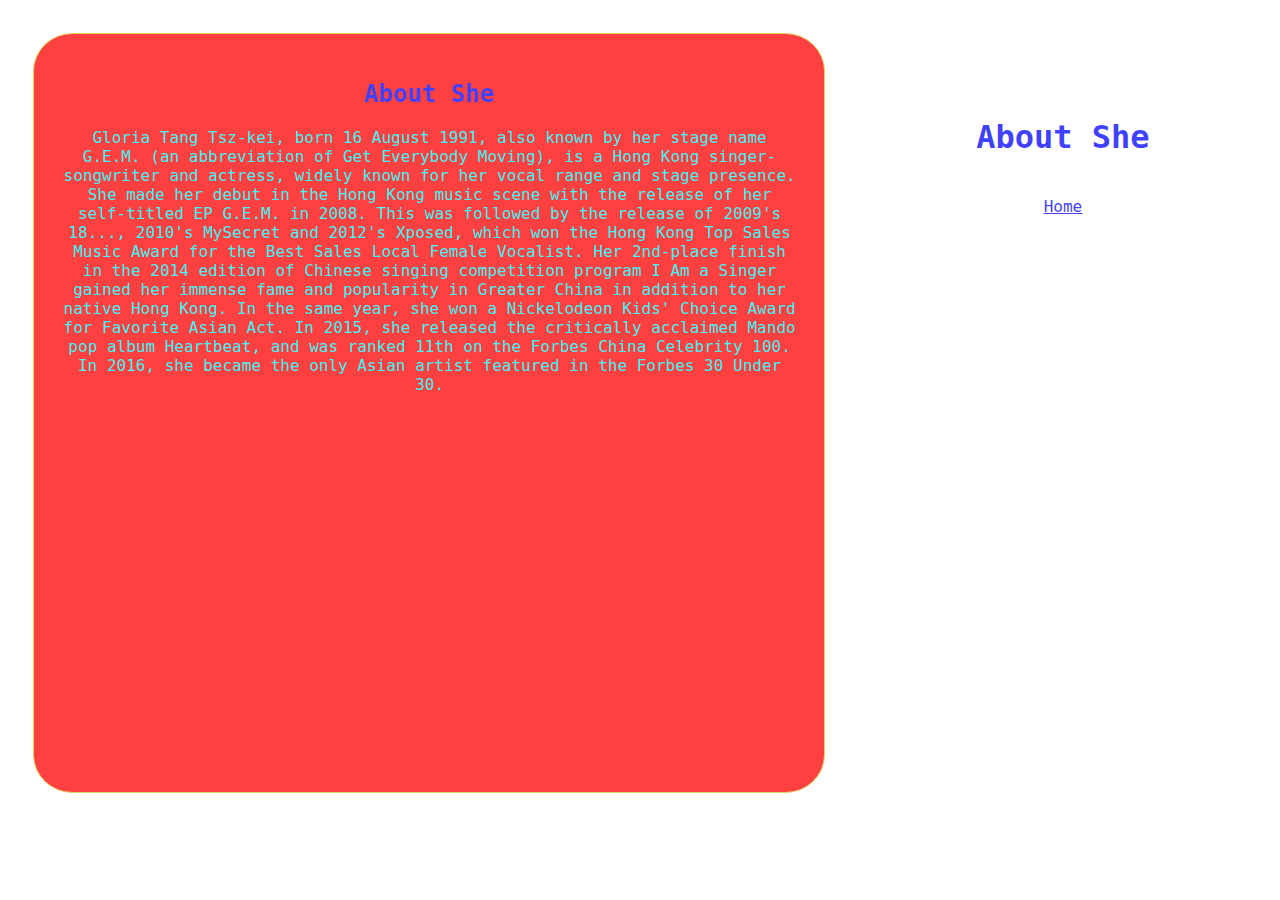
<file: html/about.html>
<!DOCTYPE html>

<html>
    <head>
        <link rel="stylesheet" type="text/css" href="../css/appstyle.css">
        <title>site of JFS</title>
    </head>

    <body>
        <div id="main">
            <article class="font2">
                <h2 class="header">About She</h2>
                <p>Gloria Tang Tsz-kei, born 16 August 1991, also known by her stage name G.E.M. (an abbreviation of Get Everybody Moving), is a Hong Kong singer-songwriter and actress, widely known for her vocal range and stage presence. She made her debut in the Hong Kong music scene with the release of her self-titled EP G.E.M. in 2008. This was followed by the release of 2009's 18..., 2010's MySecret and 2012's Xposed, which won the Hong Kong Top Sales Music Award for the Best Sales Local Female Vocalist. Her 2nd-place finish in the 2014 edition of Chinese singing competition program I Am a Singer gained her immense fame and popularity in Greater China in addition to her native Hong Kong. In the same year, she won a Nickelodeon Kids' Choice Award for Favorite Asian Act. In 2015, she released the critically acclaimed Mando pop album Heartbeat, and was ranked 11th on the Forbes China Celebrity 100. In 2016, she became the only Asian artist featured in the Forbes 30 Under 30.
 </br>
                </br>
                </p>
            </article>

            <nav class="font">
                <h1 class="header">About She</h1>
                </br>
                <a href="../index.html">Home</br></a> 
            </nav>

        </div>
    </body>
</html>
</file>
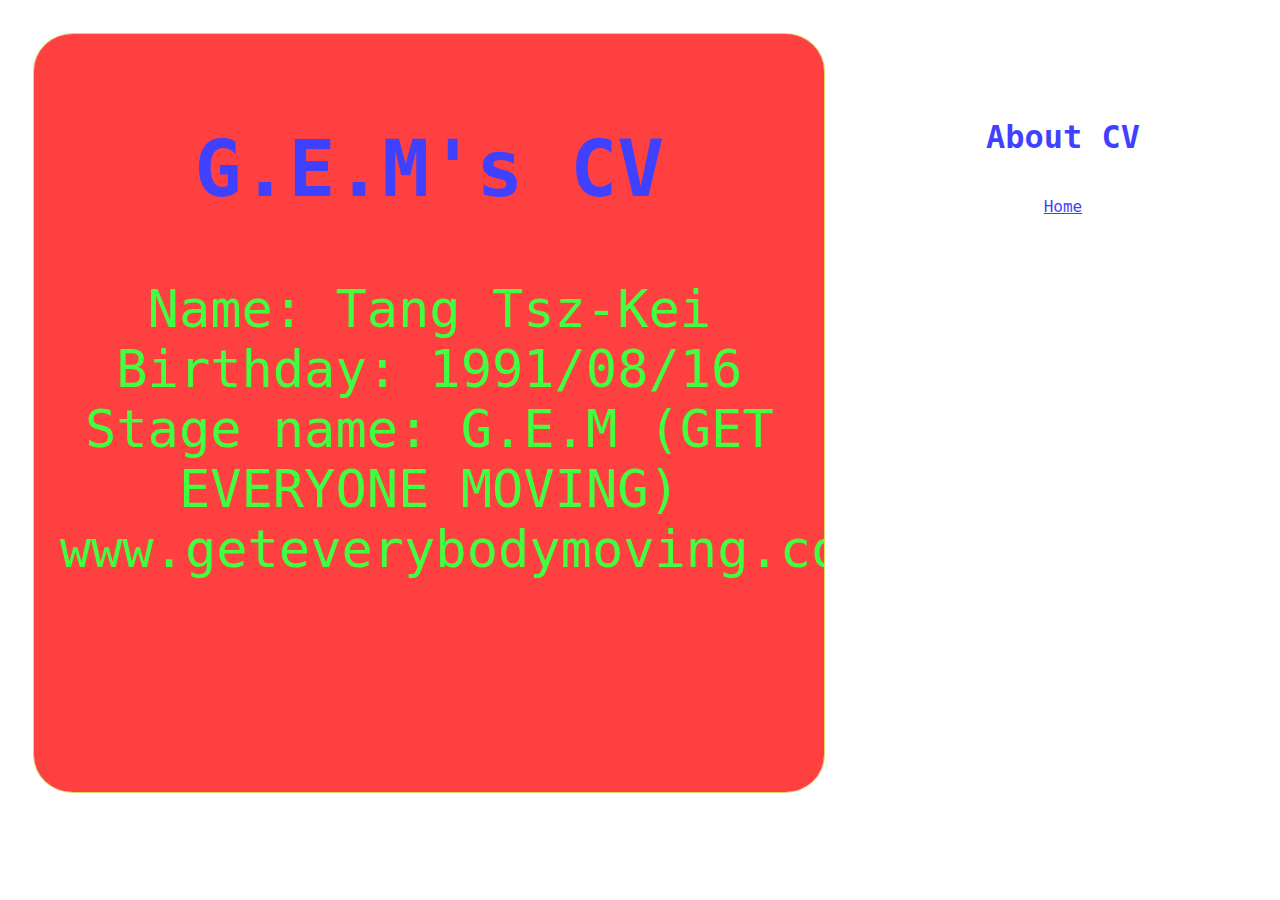
<file: html/cv.html>
<!DOCTYPE html>

<html>
    <head>
        <link rel="stylesheet" type="text/css" href="../css/appstyle.css">
        <title>site of JFS</title>
    </head>

    <body>
        <div id="main">
            <article class="font3">
                <h2 class="header">G.E.M's CV</h2>
                <p>Name: Tang Tsz-Kei</br>
                   Birthday: 1991/08/16</br>
                   Stage name: G.E.M (GET EVERYONE MOVING)</br>
                   www.geteverybodymoving.com</br>
</br>
                </br>
                </p>
            </article>

            <nav class="font">
                <h1 class="header">About CV</h1>
                </br>
                <a href="../index.html">Home</br></a> 
            </nav>

        </div>
    </body>
</html>
</file>
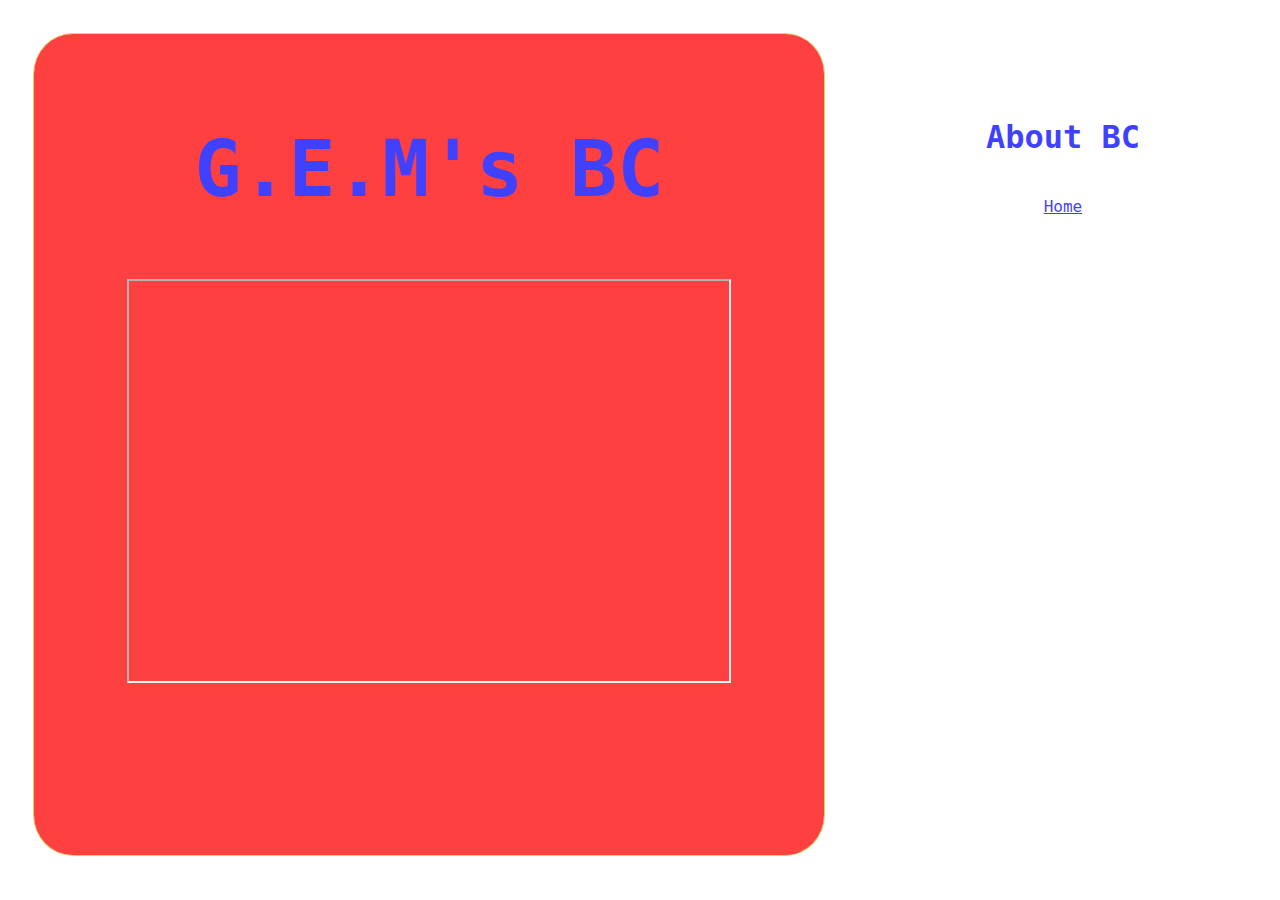
<file: html/iframe of business card.html>
<!DOCTYPE html>

<html>
    <head>
        <link rel="stylesheet" type="text/css" href="../css/appstyle.css">
        <title>site of JFS</title>
    </head>

    <body>
        <div id="main">
            <article class="font3">
                <h2 class="header">G.E.M's BC</h2>
                   <iframe src="https://asaking7.github.io/GEM-business/" width="600px" height="400px">
</iframe>
<p>
</br>
                </br>
                </p>
            </article>

            <nav class="font">
                <h1 class="header">About BC</h1>
                </br>
                <a href="../index.html">Home</br></a> 
            </nav>

        </div>
    </body>
</html>
</file>
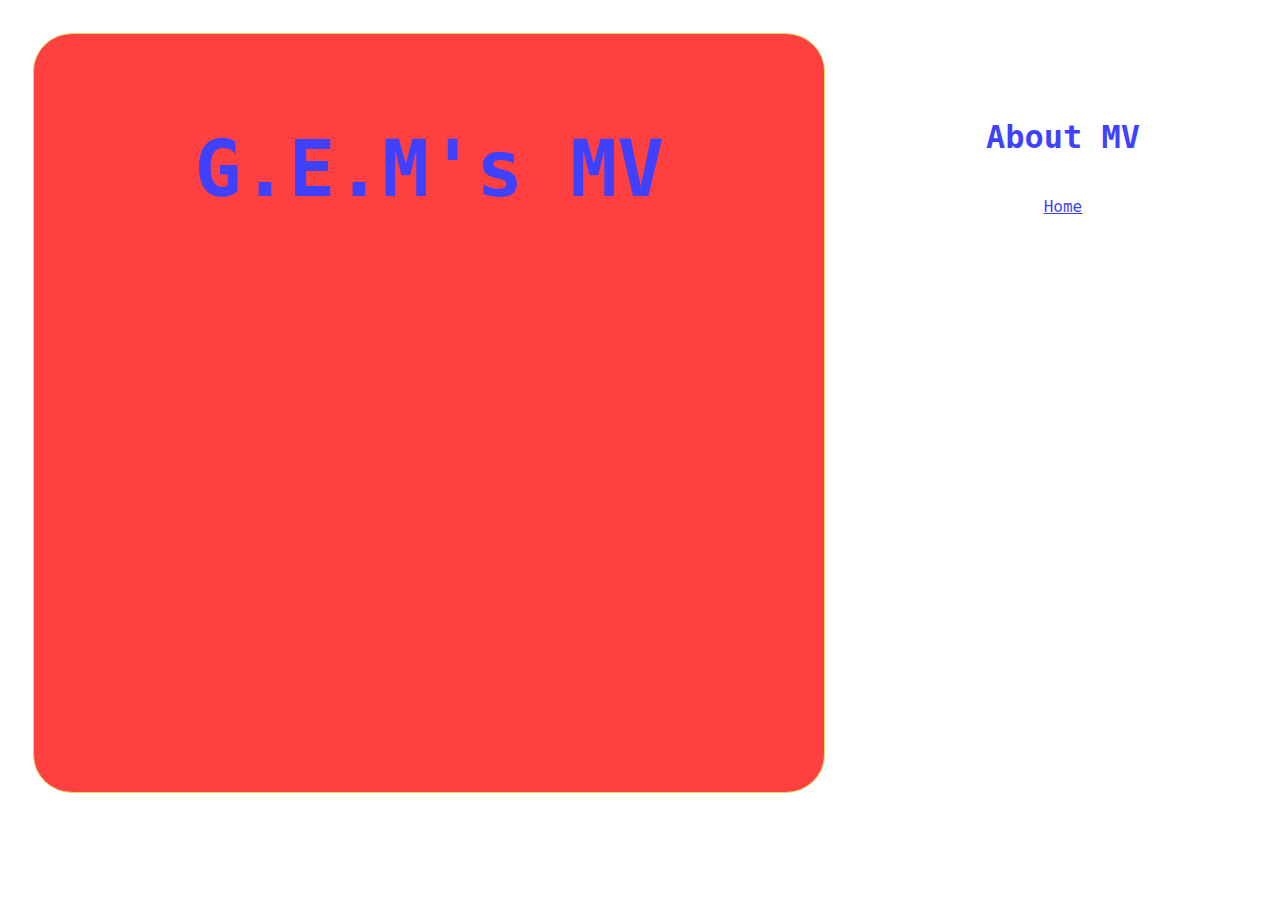
<file: html/video.html>
<!DOCTYPE html>

<html>
    <head>
        <link rel="stylesheet" type="text/css" href="../css/appstyle.css">
        <title>site of JFS</title>
    </head>

    <body>
        <div id="main">
            <article class="font3">
                <h2 class="header">G.E.M's MV</h2>
                <iframe width="560" height="315" src="https://www.youtube.com/embed/KVmgx2NkkKw" frameborder="0" allow="autoplay; encrypted-media" allowfullscreen></iframe>
                </br>
                </p>
            </article>

            <nav class="font">
                <h1 class="header">About MV</h1>
                </br>
                <a href="../index.html">Home</br></a> 
            </nav>

        </div>
    </body>
</html>
</file>
<file: css/appstyle.css>
html {
  height:99%;
  width:99%;
}
body {
  height: 99%;
  width: 99%; 
  position: absolute;
  z-index: 1;
}

#main {
 min-height: 91%;
 max-height: 98%;
 margin: 0px;
 padding: 0px;
 display: flex;
 flex-flow: row;
 opacity: 0.75; 
 }

#main > nav {
 margin: 3%;
 padding: 3%;
 border: 13px solid #ffffff;
 border-radius: 5%;
 background: #fff;
 flex: 1 3 0;
 order: 2;
 }

#main > article {
 margin: 2%;
 padding: 2%;
 border: 1px solid #cccc33;
 background: rgb(255,0,0);
 border-radius: 5%;
 flex: 3 1 0;
 order: 1;
 overflow: scroll;
 }

 #image-main {
  position:relative; 
  margin-left:2.5%;
  margin-top: 1.5%; 
  max-height: 95%;
  max-width: 95%;
  min-height: 95%;
  min-width: 95%;
  z-index: 1;
  } 

 .font {
  font-family: Consolas, monaco, monospace;
  text-align: center;
  font-size: 10;
  text-indent: 0%;
  color: rgb(0,0,255);
  }

.font2 {
  font-family: Consolas, monaco, monospace;
  text-align: center;
  font-size: 46;
  text-indent: 0%;
  color: rgb(0,255,255);
  }


.font3 {
  font-family: Consolas, monaco, monospace;
  text-align: center;
  font-size: 52px;
  text-indent: 0%;
  color: rgb(0,255,0);
  }

 .header {
  text-align: center;
  color: rgb(0,0,255);
 }

  
/* Too narrow to support three columns */
@media all and (max-width: 640px) {

 #main {
  flex-flow: column;
  flex-direction: column;
 }

 #main > article, #main > nav { 
  order: 0;
 }

 #main > nav, #main > header {
  min-height: 50px;
  max-height: 50px;
 }
};
</file>
